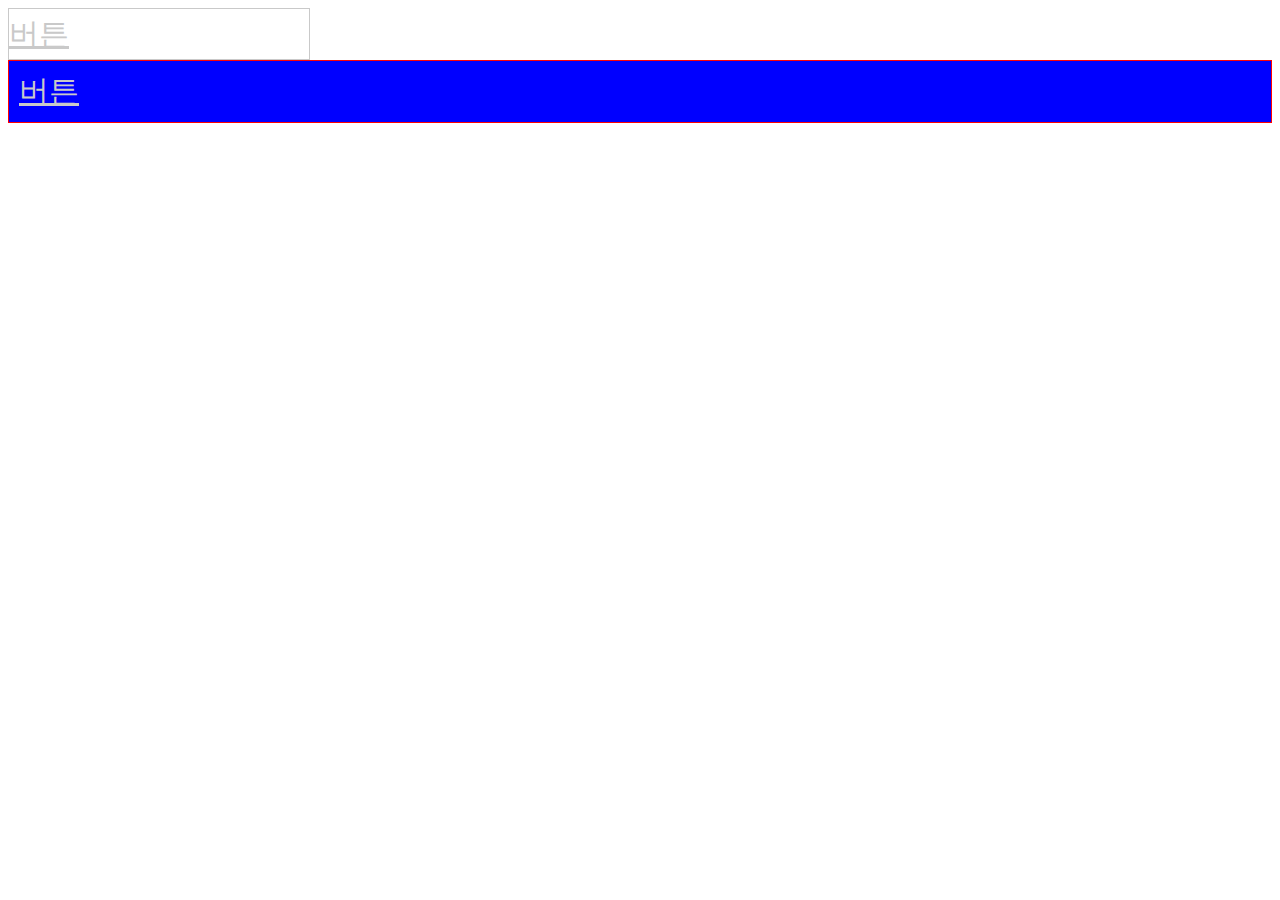
<file: 001_variable/index.html>
<!DOCTYPE html>
<html lang="ko">
  <head>
    <meta charset="UTF-8" />
    <meta name="viewport" content="width=device-width, initial-scale=1.0" />
    <title>변수</title>
    <link rel="stylesheet" href="./index.css" />
  </head>
  <body>
    <a href="#" class="btn1">버튼</a>
    <a href="#" class="btn2">버튼</a>
  </body>
</html>
</file>
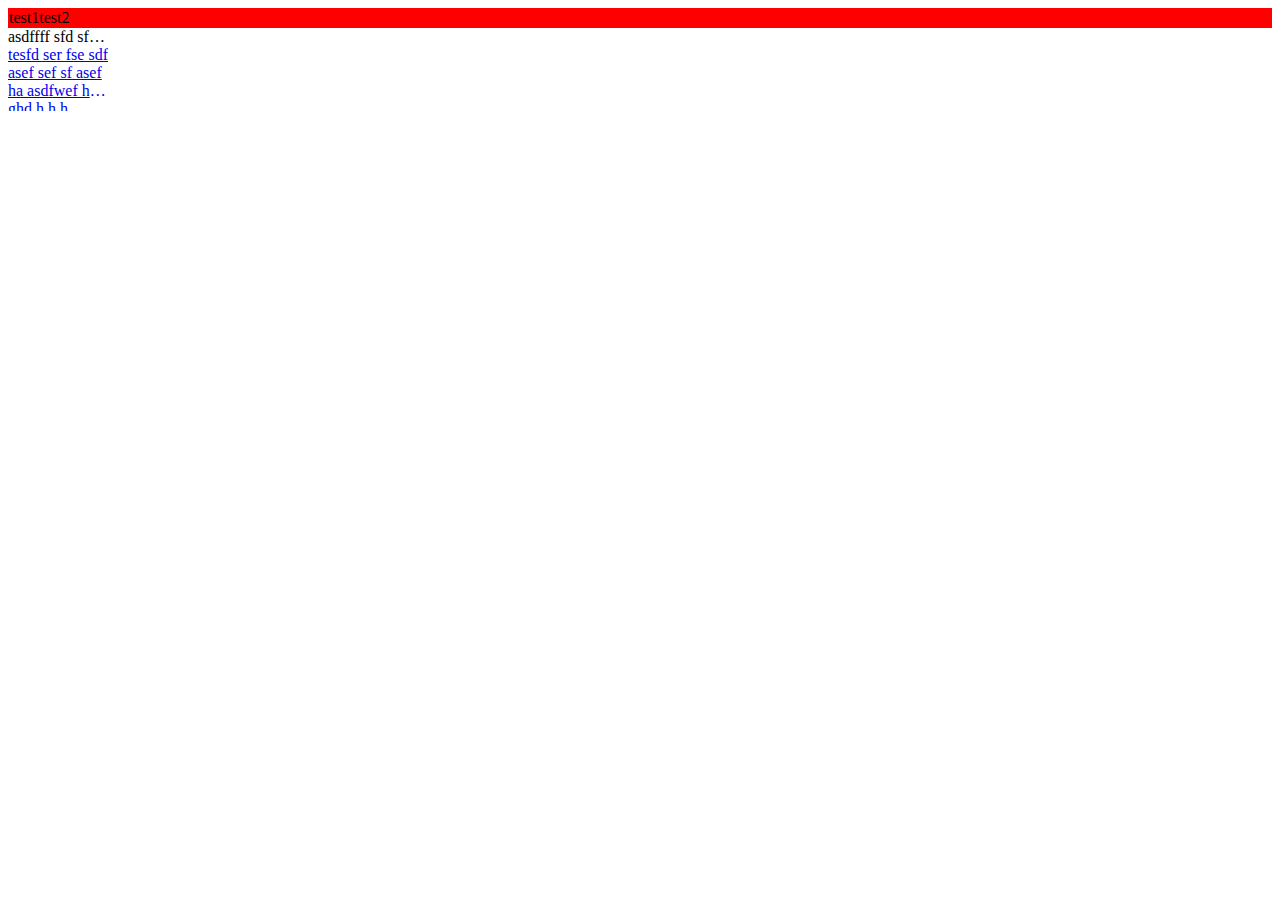
<file: 009_mixin_uses1/index.html>
<!DOCTYPE html>
<html lang="ko">
  <head>
    <meta charset="UTF-8" />
    <meta name="viewport" content="width=device-width, initial-scale=1.0" />
    <title>mixin 응용 1탄</title>
    <link rel="stylesheet" href="./index.css" />
  </head>
  <body>
    <!-- 클리어 -->
    <div class="a">
      <div>test1</div>
      <div>test2</div>
    </div>
    <!-- 말 줄임표 -->
    <div class="b">asdffff sfd sfdesf asdfasfd sfd asdfsdf</div>
    <a href="#" class="c">
      tesfd ser fse sdf asef sef sf asef ha asdfwef h ghd h h h
    </a>
  </body>
</html>
</file>
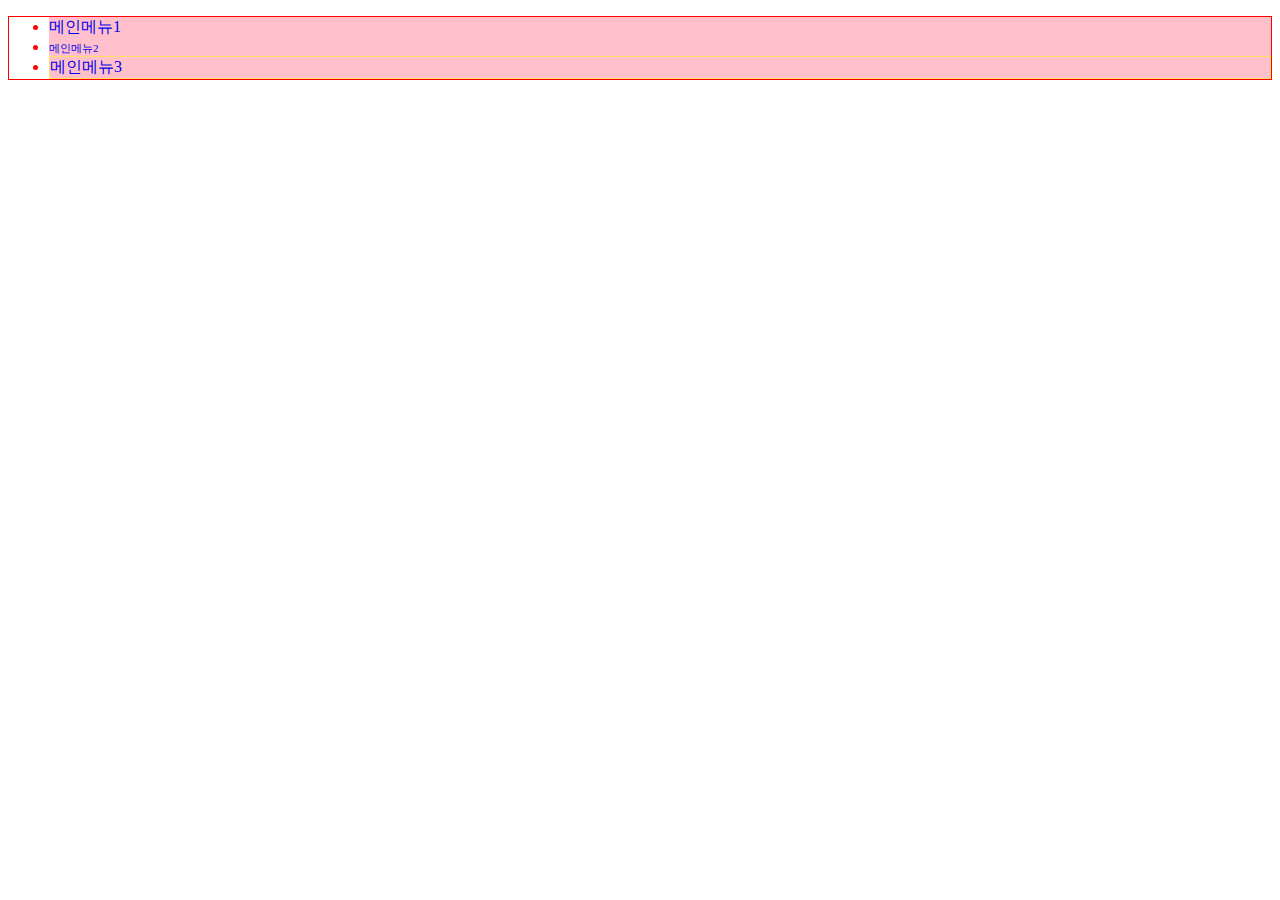
<file: 002_selector/selector.html>
<!DOCTYPE html>
<html lang="ko">
  <head>
    <meta charset="UTF-8" />
    <meta name="viewport" content="width=device-width, initial-scale=1.0" />
    <title>선택자</title>
    <link rel="stylesheet" href="./selector.css" />
  </head>
  <body>
    <div class="a">
      <ul>
        <li><a href="#">메인메뉴1</a></li>
        <li><a href="#" class="bbb">메인메뉴2</a></li>
        <li><a href="#">메인메뉴3</a></li>
      </ul>
    </div>
  </body>
</html>
</file>
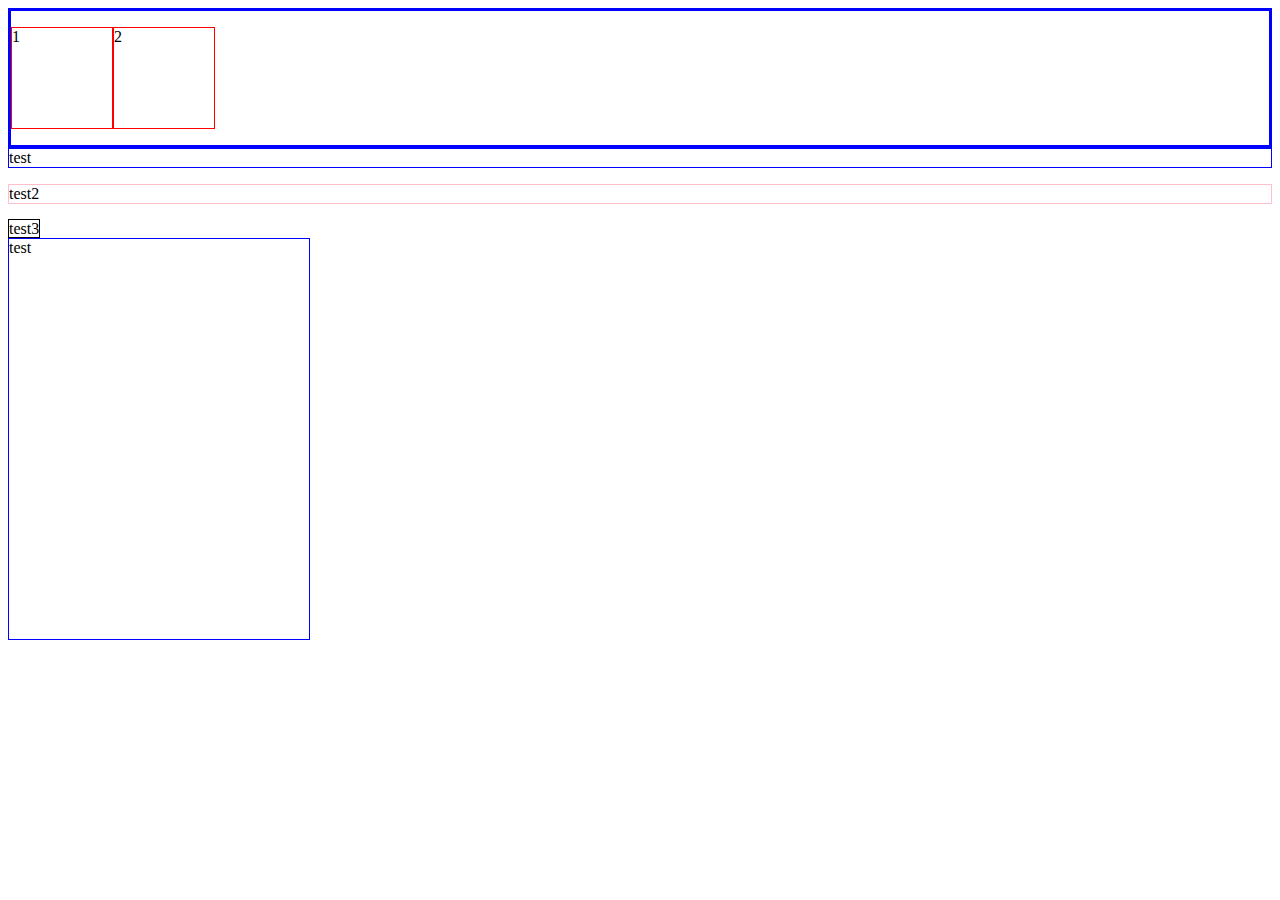
<file: 003_mixin/mixin.html>
<!DOCTYPE html>
<html lang="ko">
  <head>
    <meta charset="UTF-8" />
    <meta name="viewport" content="width=device-width, initial-scale=1.0" />
    <title>mixin과 include</title>
    <link rel="stylesheet" href="./mixin.css" />
  </head>
  <body>
    <div class="test">
      <div>
        <p>1</p>
        <p>2</p>
      </div>
    </div>
    <div class="parameter">
      <div class="border">test</div>
      <p>test2</p>
      <span>test3</span>
    </div>
    <div class="parameters">
      <div>test</div>
    </div>
  </body>
</html>
</file>
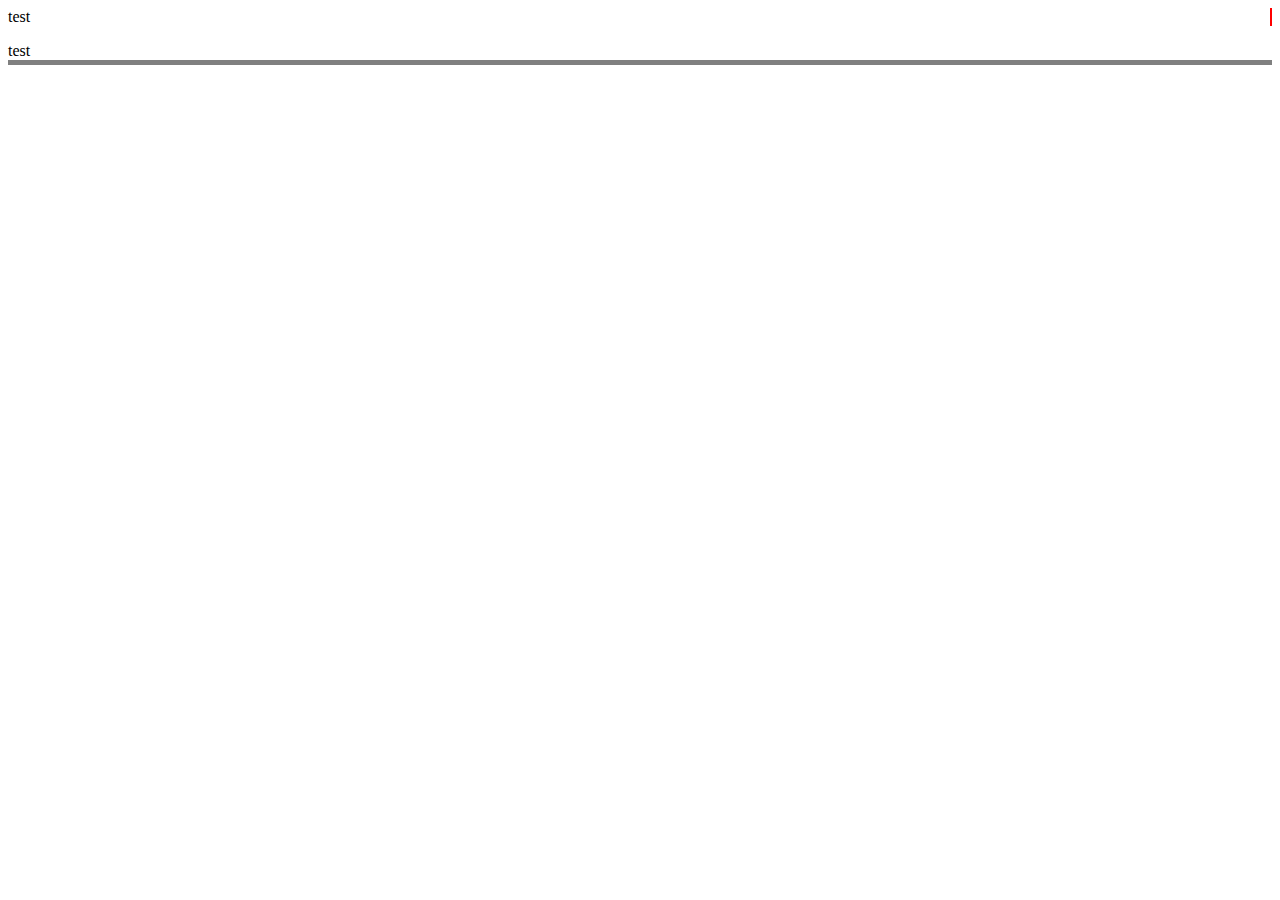
<file: 004_string/string.html>
<!DOCTYPE html>
<html lang="ko">
  <head>
    <meta charset="UTF-8" />
    <meta name="viewport" content="width=device-width, initial-scale=1.0" />
    <title>문자보간(문자열)</title>
    <link rel="stylesheet" href="./string.css" />
  </head>
  <body>
    <div class="box">test</div>
    <p>test</p>
  </body>
</html>
</file>
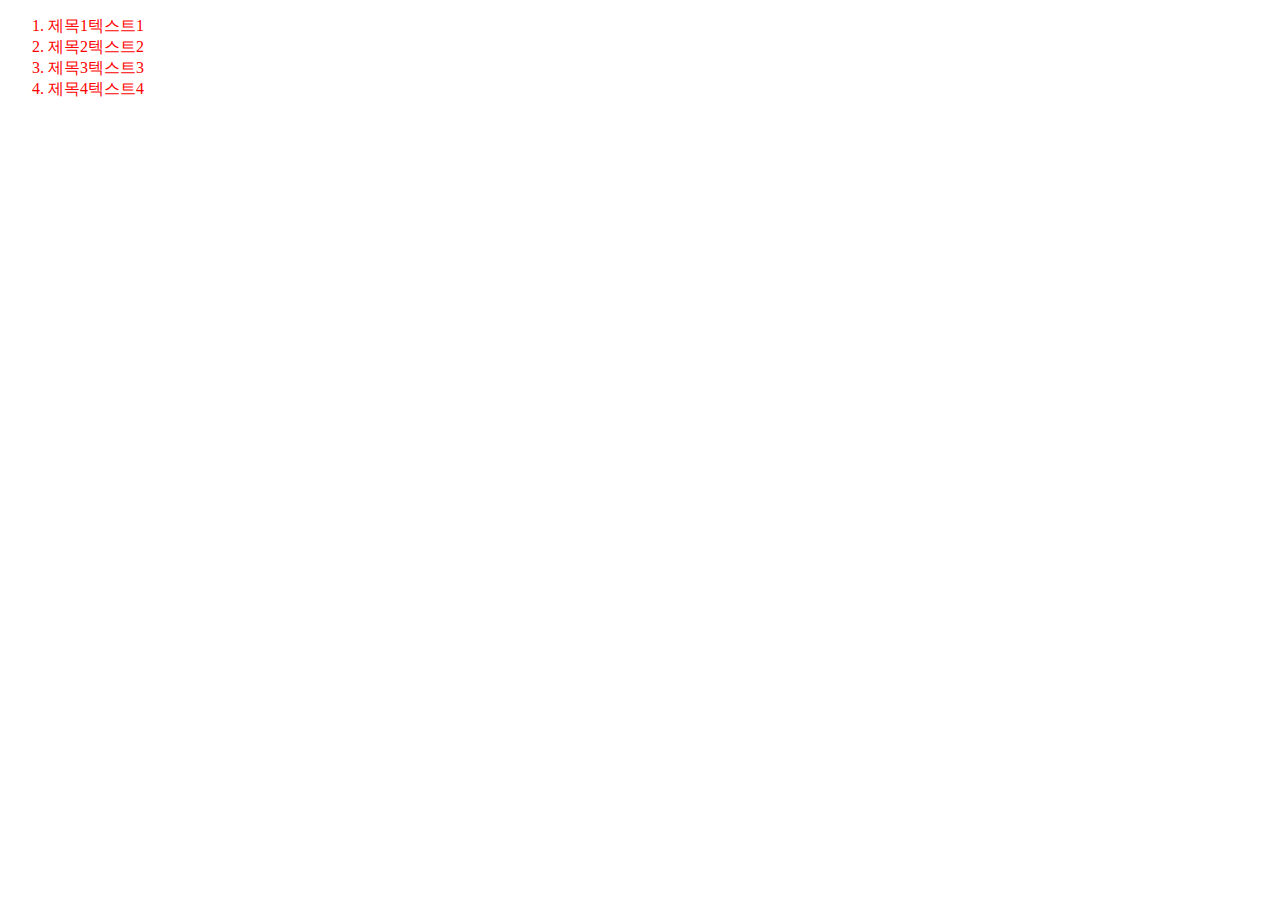
<file: 005_for/for.html>
<!DOCTYPE html>
<html lang="ko">
  <head>
    <meta charset="UTF-8" />
    <meta name="viewport" content="width=device-width, initial-scale=1.0" />
    <title>for 반복문</title>
    <link rel="stylesheet" href="./for.css" />
  </head>
  <body>
    <ol class="list">
      <li class="ico1">텍스트1</li>
      <li class="ico2">텍스트2</li>
      <li class="ico3">텍스트3</li>
      <li class="ico4">텍스트4</li>
    </ol>
  </body>
</html>
</file>
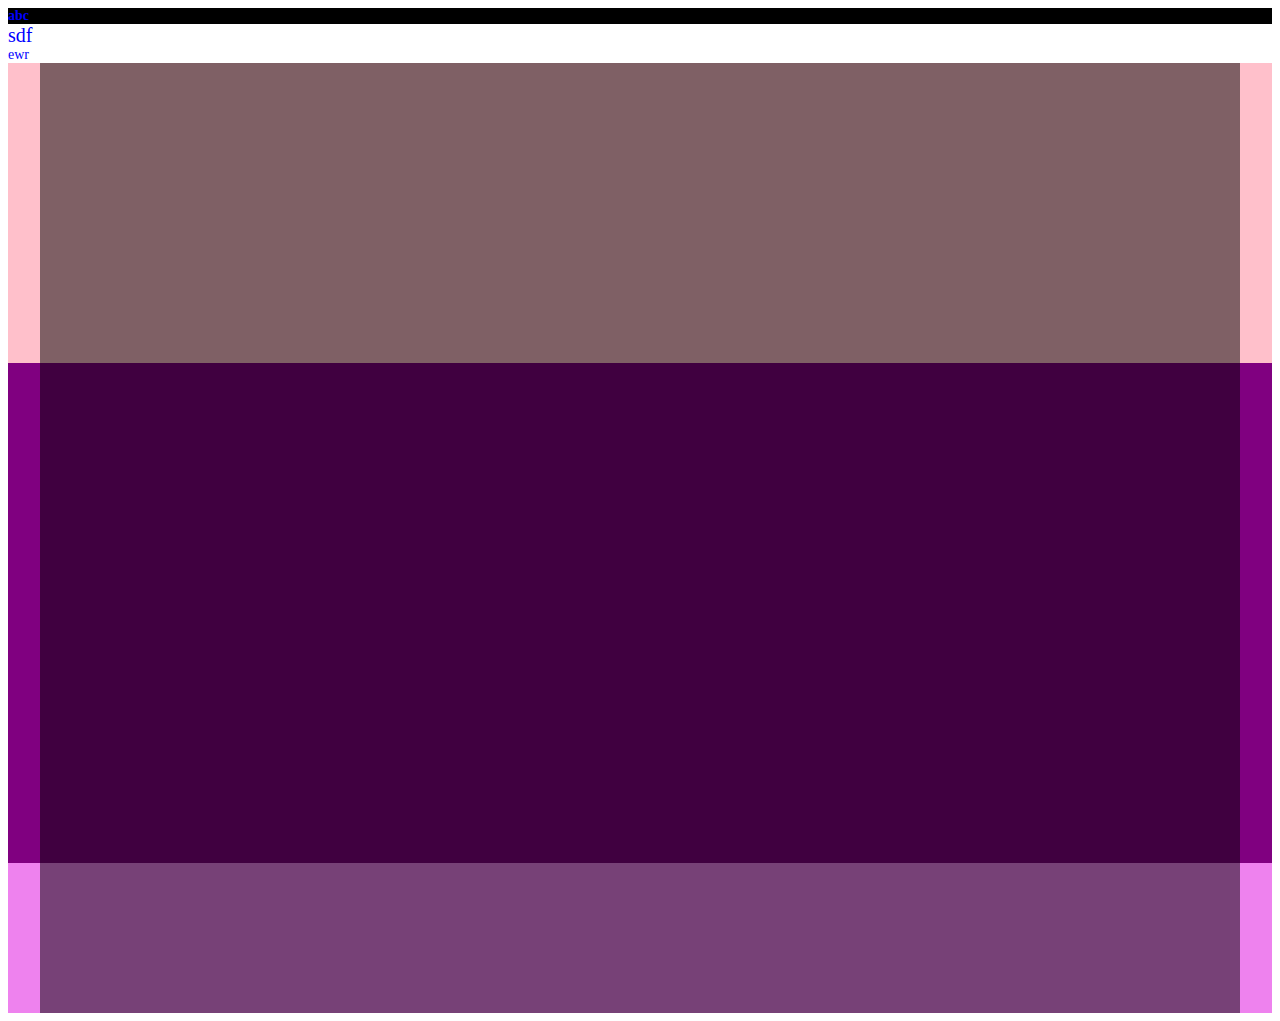
<file: 007_extend/extend.html>
<!DOCTYPE html>
<html lang="ko">
  <head>
    <meta charset="UTF-8" />
    <meta name="viewport" content="width=device-width, initial-scale=1.0" />
    <title>extend</title>
    <link rel="stylesheet" href="./extend.css" />
  </head>
  <body>
    <div class="a">abc</div>
    <div class="b">sdf</div>
    <div class="c">ewr</div>

    <div class="visual">
      <div></div>
    </div>
    <div class="main">
      <div></div>
    </div>
    <div class="footer">
      <div></div>
    </div>
  </body>
</html>
</file>
<file: 001_variable/index.css>
.btn1 {
  display: block;
  width: 300px;
  line-height: 50px;
  font-size: 30px;
  color: #c9c9c9;
  background-color: #ffffff;
  border: 1px solid #c9c9c9; }
  .btn1:hover {
    background: #c9c9c9;
    color: #ffffff; }

.btn2 {
  display: block;
  padding: 10px;
  font-size: 30px;
  border: 1px solid red;
  background: blue;
  color: #c9c9c9; }
</file>
<file: 009_mixin_uses1/index.css>
@charset "UTF-8";
/* 클리어 */
.a {
  border: 1px solid red;
  background-color: red; }
  .a:after {
    content: "";
    display: block;
    clear: both; }
  .a > div {
    float: left; }

/* 말 줄임표 */
.b {
  overflow: hidden;
  display: block;
  width: 100px;
  text-overflow: ellipsis;
  white-space: nowrap; }

/* 여러줄 말 줄임표 */
.c {
  overflow: hidden;
  display: -webkit-box;
  -webkit-line-clamp: 3;
  width: 100px;
  height: 65px;
  text-overflow: ellipsis;
  -webkit-box-orient: vertical; }
</file>
<file: 002_selector/selector.css>
.a {
  color: red; }
  .a ul {
    border: 1px solid red; }
    .a ul > li {
      background: pink; }
      .a ul > li a {
        text-decoration: none; }
        .a ul > li a:hover {
          color: red; }
        .a ul > li a.bbb {
          font-size: 11px; }
      .a ul > li .bbb {
        text-indent: 10px; }
      .a ul > li:last-child {
        border: 1px dotted yellow; }
</file>
<file: 003_mixin/mixin.css>
@charset "UTF-8";
.test > div {
  border: 3px solid blue;
}
.test > div:after {
  content: "";
  display: block;
  clear: both;
}
.test > div > p {
  float: left;
  width: 100px;
  height: 100px;
  border: 1px solid red;
}

/* 매개변수 */
.parameter > div {
  border: 1px solid blue;
}

.parameter > p {
  border: 1px solid pink;
}

.parameter > span {
  border: 1px solid black;
}

/* 매개변수 여러개 */
.parameters div {
  width: 300px;
  height: 400px;
  border: 1px solid blue;
}
</file>
<file: 004_string/string.css>
div {
  border-right: 2px solid red; }

p {
  border-bottom: 5px solid gray; }
</file>
<file: 005_for/for.css>
@charset "UTF-8";
.list li.ico1 {
  color: red; }

.list li:nth-child(1):before {
  content: "제목1"; }

.list li.ico2 {
  color: red; }

.list li:nth-child(2):before {
  content: "제목2"; }

.list li.ico3 {
  color: red; }

.list li:nth-child(3):before {
  content: "제목3"; }

.list li.ico4 {
  color: red; }

.list li:nth-child(4):before {
  content: "제목4"; }
</file>
<file: 007_extend/extend.css>
@charset "UTF-8";
/* 
  %__, . 은 and연산자로
  @mixin은 따로
*/
.a, .b, .c {
  font-size: 14px;
  color: blue; }

.fs20, .b {
  font-size: 20px; }

.a {
  font-weight: bold;
  background: black; }

/* 응용 */
.visual div, .main div, .footer div {
  margin: 0 auto;
  width: 1200px;
  background: rgba(0, 0, 0, 0.5);
  height: inherit; }

.visual {
  height: 300px;
  background: pink; }

.main {
  height: 500px;
  background: purple; }

.footer {
  height: 150px;
  background: violet; }
</file>
